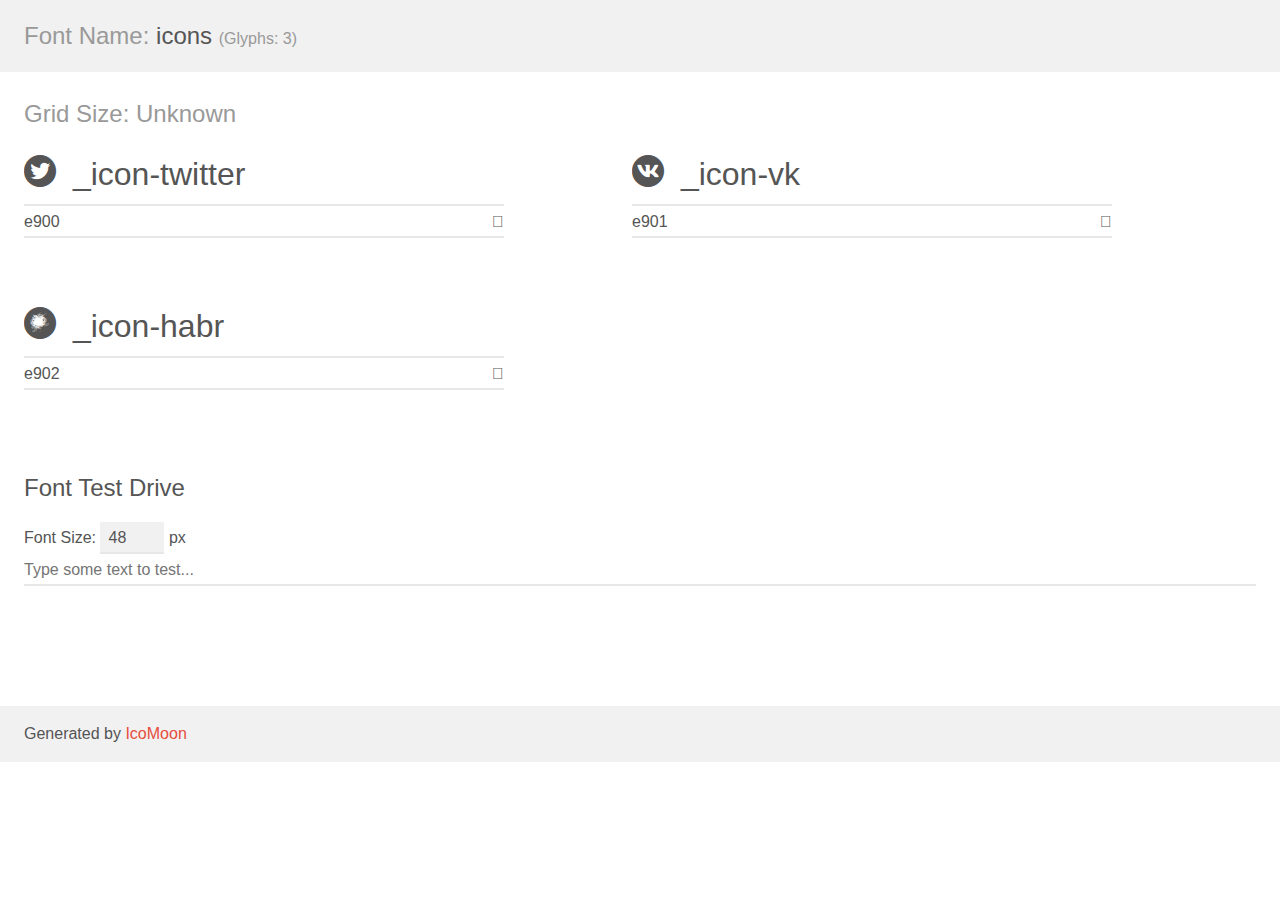
<file: fonts/demo.html>
<!doctype html>
<html>
<head>
    <meta charset="utf-8">
    <title>IcoMoon Demo</title>
    <meta name="description" content="An Icon Font Generated By IcoMoon.io">
    <meta name="viewport" content="width=device-width, initial-scale=1">
    <link rel="stylesheet" href="demo-files/demo.css">
    <link rel="stylesheet" href="style.css"></head>
<body>
    <div class="bgc1 clearfix">
        <h1 class="mhmm mvm"><span class="fgc1">Font Name:</span> icons <small class="fgc1">(Glyphs:&nbsp;3)</small></h1>
    </div>
    <div class="clearfix mhl ptl">
        <h1 class="mvm mtn fgc1">Grid Size: Unknown</h1>
        <div class="glyph fs1">
            <div class="clearfix bshadow0 pbs">
                <span class="_icon-twitter"></span>
                <span class="mls"> _icon-twitter</span>
            </div>
            <fieldset class="fs0 size1of1 clearfix hidden-false">
                <input type="text" readonly value="e900" class="unit size1of2" />
                <input type="text" maxlength="1" readonly value="&#xe900;" class="unitRight size1of2 talign-right" />
            </fieldset>
            <div class="fs0 bshadow0 clearfix hidden-true">
                <span class="unit pvs fgc1">liga: </span>
                <input type="text" readonly value="" class="liga unitRight" />
            </div>
        </div>
        <div class="glyph fs1">
            <div class="clearfix bshadow0 pbs">
                <span class="_icon-vk"></span>
                <span class="mls"> _icon-vk</span>
            </div>
            <fieldset class="fs0 size1of1 clearfix hidden-false">
                <input type="text" readonly value="e901" class="unit size1of2" />
                <input type="text" maxlength="1" readonly value="&#xe901;" class="unitRight size1of2 talign-right" />
            </fieldset>
            <div class="fs0 bshadow0 clearfix hidden-true">
                <span class="unit pvs fgc1">liga: </span>
                <input type="text" readonly value="" class="liga unitRight" />
            </div>
        </div>
        <div class="glyph fs1">
            <div class="clearfix bshadow0 pbs">
                <span class="_icon-habr"></span>
                <span class="mls"> _icon-habr</span>
            </div>
            <fieldset class="fs0 size1of1 clearfix hidden-false">
                <input type="text" readonly value="e902" class="unit size1of2" />
                <input type="text" maxlength="1" readonly value="&#xe902;" class="unitRight size1of2 talign-right" />
            </fieldset>
            <div class="fs0 bshadow0 clearfix hidden-true">
                <span class="unit pvs fgc1">liga: </span>
                <input type="text" readonly value="" class="liga unitRight" />
            </div>
        </div>
    </div>

    <!--[if gt IE 8]><!-->
    <div class="mhl clearfix mbl">
        <h1>Font Test Drive</h1>
        <label>
            Font Size: <input id="fontSize" type="number" class="textbox0 mbm"
            min="8" value="48" />
            px
        </label>
        <input id="testText" type="text" class="phl size1of1 mvl"
        placeholder="Type some text to test..." value=""/>
        <div id="testDrive" class="_icon-" style="font-family: icons">&nbsp;
        </div>
    </div>
    <!--<![endif]-->
    <div class="bgc1 clearfix">
        <p class="mhl">Generated by <a href="https://icomoon.io/app">IcoMoon</a></p>
    </div>

    <script src="demo-files/demo.js"></script>
</body>
</html>
</file>
<file: fonts/demo-files/demo.css>
body {
  padding: 0;
  margin: 0;
  font-family: sans-serif;
  font-size: 1em;
  line-height: 1.5;
  color: #555;
  background: #fff;
}
h1 {
  font-size: 1.5em;
  font-weight: normal;
}
small {
  font-size: .66666667em;
}
a {
  color: #e74c3c;
  text-decoration: none;
}
a:hover, a:focus {
  box-shadow: 0 1px #e74c3c;
}
.bshadow0, input {
  box-shadow: inset 0 -2px #e7e7e7;
}
input:hover {
  box-shadow: inset 0 -2px #ccc;
}
input, fieldset {
  font-family: sans-serif;
  font-size: 1em;
  margin: 0;
  padding: 0;
  border: 0;
}
input {
  color: inherit;
  line-height: 1.5;
  height: 1.5em;
  padding: .25em 0;
}
input:focus {
  outline: none;
  box-shadow: inset 0 -2px #449fdb;
}
.glyph {
  font-size: 16px;
  width: 15em;
  padding-bottom: 1em;
  margin-right: 4em;
  margin-bottom: 1em;
  float: left;
  overflow: hidden;
}
.liga {
  width: 80%;
  width: calc(100% - 2.5em);
}
.talign-right {
  text-align: right;
}
.talign-center {
  text-align: center;
}
.bgc1 {
  background: #f1f1f1;
}
.fgc1 {
  color: #999;
}
.fgc0 {
  color: #000;
}
p {
  margin-top: 1em;
  margin-bottom: 1em;
}
.mvm {
  margin-top: .75em;
  margin-bottom: .75em;
}
.mtn {
  margin-top: 0;
}
.mtl, .mal {
  margin-top: 1.5em;
}
.mbl, .mal {
  margin-bottom: 1.5em;
}
.mal, .mhl {
  margin-left: 1.5em;
  margin-right: 1.5em;
}
.mhmm {
  margin-left: 1em;
  margin-right: 1em;
}
.mls {
  margin-left: .25em;
}
.ptl {
  padding-top: 1.5em;
}
.pbs, .pvs {
  padding-bottom: .25em;
}
.pvs, .pts {
  padding-top: .25em;
}
.unit {
  float: left;
}
.unitRight {
  float: right;
}
.size1of2 {
  width: 50%;
}
.size1of1 {
  width: 100%;
}
.clearfix:before, .clearfix:after {
  content: " ";
  display: table;
}
.clearfix:after {
  clear: both;
}
.hidden-true {
  display: none;
}
.textbox0 {
  width: 3em;
  background: #f1f1f1;
  padding: .25em .5em;
  line-height: 1.5;
  height: 1.5em;
}
#testDrive {
  display: block;
  padding-top: 24px;
  line-height: 1.5;
}
.fs0 {
  font-size: 16px;
}
.fs1 {
  font-size: 32px;
}
</file>
<file: fonts/style.css>
@font-face {
  font-family: 'icons';
  src:  url('fonts/icons.eot?lnsogx');
  src:  url('fonts/icons.eot?lnsogx#iefix') format('embedded-opentype'),
    url('fonts/icons.ttf?lnsogx') format('truetype'),
    url('fonts/icons.woff?lnsogx') format('woff'),
    url('fonts/icons.svg?lnsogx#icons') format('svg');
  font-weight: normal;
  font-style: normal;
  font-display: block;
}

[class^="_icon-"], [class*=" _icon-"] {
  /* use !important to prevent issues with browser extensions that change fonts */
  font-family: 'icons' !important;
  speak: never;
  font-style: normal;
  font-weight: normal;
  font-variant: normal;
  text-transform: none;
  line-height: 1;

  /* Better Font Rendering =========== */
  -webkit-font-smoothing: antialiased;
  -moz-osx-font-smoothing: grayscale;
}

._icon-twitter:before {
  content: "\e900";
}
._icon-vk:before {
  content: "\e901";
}
._icon-habr:before {
  content: "\e902";
}
</file>
